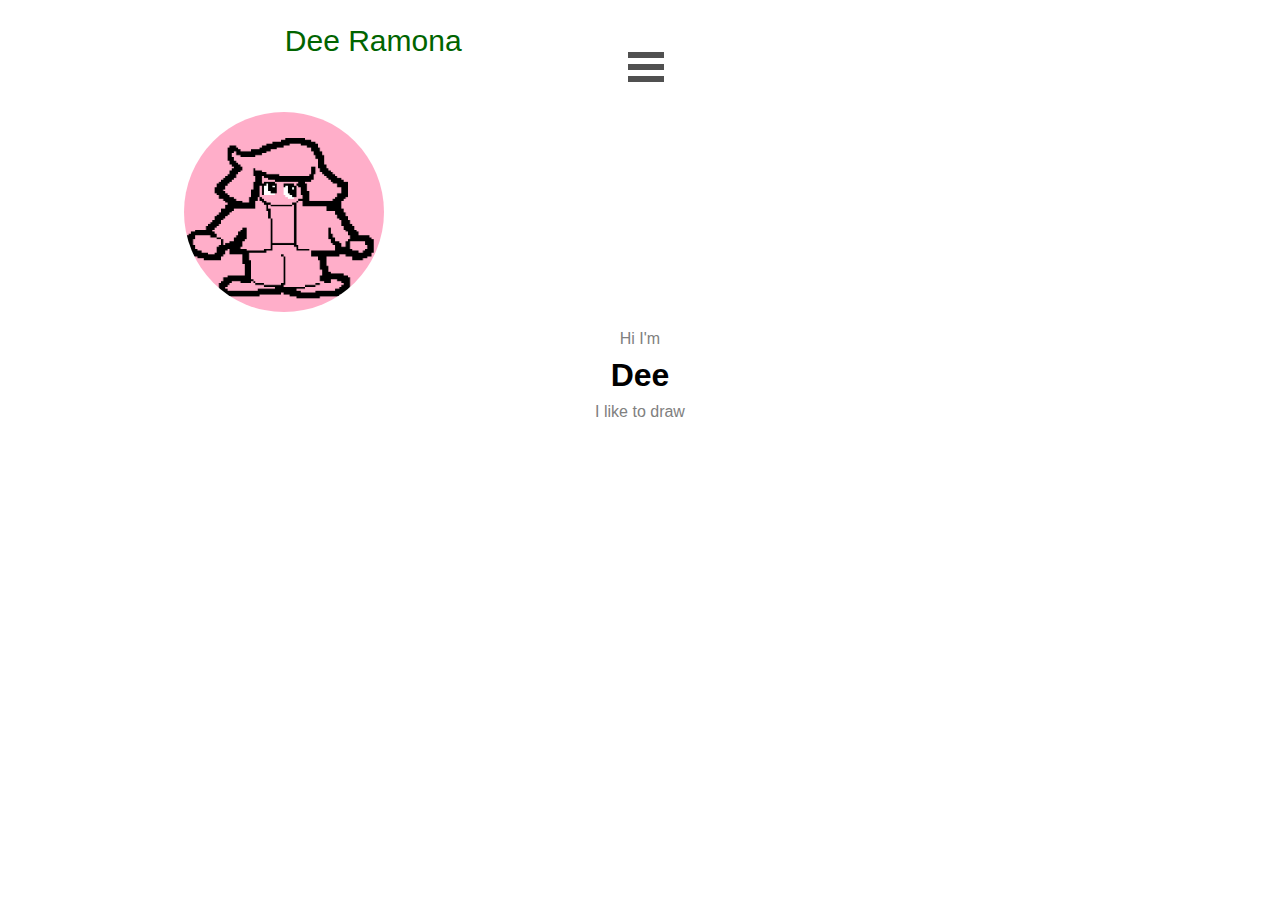
<file: index.html>
<!DOCTYPE html>
<html lang="en">
    <head>
    <meta charset="UTF-8">
    <meta name="viewport" content="width=device-width" initial scale="1.0">
    <title>Dee's Portfolio</title>
    <link rel="stylesheet" href="style.css">
    <link rel="stylesheet" href="mediaqueries.css">
</head>

<body>
    <nav id="desktopnav">
        <div class="logo">Dee Ramona</div>
        <div>
            <ul class="navlinks">
                <li><a href="index.html">Home</a></li>
                <li><a href="about.html">About</a></li>
                <li><a href="project.html">My Project</a></li>
            </ul>
        </div>
    </nav>
        
    <nav id="hamburger">
        <div class="hamburgermenu">
            <div class="hamburgericon" onclick="toggleMenu()">
                <span></span>
                <span></span>
                <span></span>

            </div>
        </div>
    </nav>

    <section id="profile">
        <div class="sectionpic-container">
            <img src="self.png" alt="An illustration of my personal mascot character.">
        </div>

        <div class="sectiontext">
            <p>Hi I'm</p>
            <h1>Dee</h1>
            <p>I like to draw</p>
        </div>

    </section>
    
    <script src="script.js">
    </script>

    
</body>
</html>
</file>
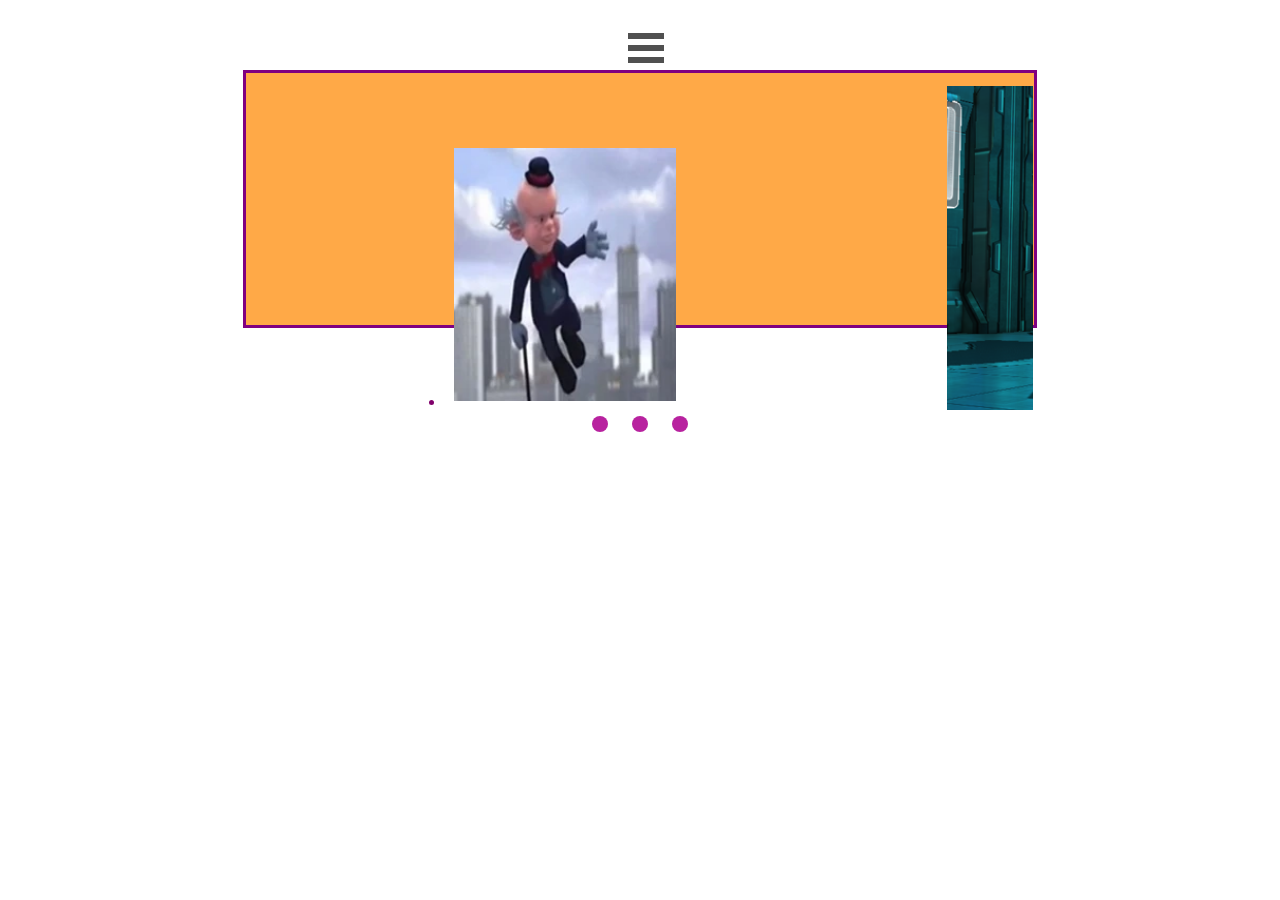
<file: project.html>
<!DOCTYPE html>
<html lang="en">
    <head>
    <meta charset="UTF-8">
    <meta name="viewport" content="width=device-width" initial scale="1.0">
    <title>Dee's Portfolio</title>
    <link rel="stylesheet" href="styleproject.css">
    <link rel="stylesheet" href="mediaqueries.css">
</head>
<nav id="hamburger">
    <div class="hamburgermenu">
        <div class="hamburgericon" onclick="toggleMenu()">
            <span></span>
            <span></span>
            <span></span>

        </div>
    </div>
</nav>
<div id="slider">
    <input type="radio" name="slider" id="slide1" checked>
    <input type="radio" name="slider" id="slide2">
    <input type="radio" name="slider" id="slide3">
<div id="slides">
    <div id="overflow">
        <div class="inner">
        <div class="slide slide_1">
            <div class="slide-content">
                <li><img src="mxy.webp"></li>
            </div>
        </div>

        <div class="slide slide_2">
            <div class="slide-content">
                <li><img src="mxy3d.png"></li>
            </div>
        </div>

        <div class="slide slide_3">
            <div class="slide-content">
                <li><img src="mxy-wikipedia.png"></li>
            </div>
        </div>
        </div>

    </div>

<div id="bullets">
    <label for="slide1"></label>
    <label for="slide2"></label>
    <label for="slide3"></label>
</div>

<div id="controls">
    <label for="slide1"></label>
    <label for="slide2"></label>
    <label for="slide3"></label>
</div>

</div>






<script src="script.js">
    </script>
</html>
</file>
<file: style.css>
*{
    padding: 3px;
    margin: 3px;
}

body{
    font-family:'Franklin Gothic Medium', 'Arial Narrow', Arial, sans-serif
}

html{
    scroll-behavior: smooth;
}

p{
    color: gray;
}

nav, .navlinks{
    display: flex;
}

nav{
    justify-content: space-around;
    align-items: right;
    height: 10px;
}

.navlinks{
    position:absolute;
    top: 100%;
    list-style: none;
    font-family: 'Segoe UI', Tahoma, Geneva, Verdana, sans-serif;
    font-size: 20px;
    overflow: hidden;
    max-height: 0px;
    right: 0;
}

.logo{
    font-size: 30px;
    color:darkgreen
}

.logo:hover{
    cursor: crosshair
}

/*Hamurgar*/

.hamburgermenu{
    position: relative;
    display: inline-block;
   
}

.hamburgericon{
    display:flex;
    flex-direction: column;
    justify-content: space-between;
    height: 24px;
    width: 30px;
    cursor: pointer;
}

.hamburgericon span{
    width: 100%;
    height: 2px;
    background-color: rgb(80, 80, 80)
}

.navlinks{
    top: 100%;
    width: fit-content;
    max-height: 0;
    overflow: hidden;
    position: absolute;
    right: 0;
    
}

.navlinks a{
    display: block;
    top: 100%;
    padding: 5px;
    text-align: center;
    text-decoration: none;
}

.navlinks li{
    list-style: none;
}

.navlinks.ope span:nth-child(2){
    max-height: 300px;
}

.hamburgericon.open span:last-child{
    transform: rotate(-45deg) translate(10px, -5px,);
}

section {
    padding-top: 50px;
    height: 100px;
    margin: 0 10rem;
    gap: 5rem;
    box-sizing: border-box;
    min-height: fit-content;
    
}

.sectionpic-container img{
    display: flex;
    height: 200px;
    width: 200px;
    margin: auto 0;
    overflow: hidden;
    border-radius: 50%;
}

.sectiontext{
    align-self: center;
    text-align: center;
}
</file>
<file: mediaqueries.css>
@media screen and (max-width: 1200px) {

    #desktopnav{
        display:none;
    }

    #hamburgernav{
        display: flex;
    }
}
</file>
<file: styleproject.css>
*{
    padding: 3px;
    margin: 3px;
}

body{
    font-family:'Franklin Gothic Medium', 'Arial Narrow', Arial, sans-serif
}

html{
    scroll-behavior: smooth;
}

p{
    color: gray;
}

nav, .navlinks{
    display: flex;
}

nav{
    justify-content: space-around;
    align-items: right;
    height: 40px;
}

.navlinks{
    position:absolute;
    top: 100%;
    list-style: none;
    font-family: 'Segoe UI', Tahoma, Geneva, Verdana, sans-serif;
    font-size: 20px;
    overflow: hidden;
    max-height: 0px;
    right: 0;
}

.logo{
    font-size: 30px;
    color:darkgreen
}

.logo:hover{
    cursor: crosshair
}

/*Hamurgar*/

.hamburgermenu{
    position: relative;
    display: inline-block;
   
}

.hamburgericon{
    display:flex;
    flex-direction: column;
    justify-content: space-between;
    height: 24px;
    width: 30px;
    cursor: pointer;
}

.hamburgericon span{
    width: 100%;
    height: 2px;
    background-color: rgb(80, 80, 80)
}

.navlinks{
    top: 100%;
    width: fit-content;
    max-height: 0;
    overflow: hidden;
    position: absolute;
    right: 0;
    
}

.navlinks a{
    display: block;
    top: 100%;
    padding: 5px;
    text-align: center;
    text-decoration: none;
}

.navlinks li{
    list-style: none;
}

.navlinks.ope span:nth-child(2){
    max-height: 300px;
}

.hamburgericon.open span:last-child{
    transform: rotate(-45deg) translate(10px, -5px,);
}

section {
    padding-top: 50px;
    height: 100px;
    margin: 0 10rem;
    gap: 5rem;
    box-sizing: border-box;
    min-height: fit-content;
    
}

.sectionpic-container img{
    display: flex;
    height: 200px;
    width: 200px;
    margin: auto 0;
    overflow: hidden;
    border-radius: 50%;
}

.sectiontext{
    align-self: center;
    text-align: center;
}

/*slider*/
/*aah!!!!!*/

#slider{
    margin: 0 auto;
    width: 800px;
    max-width: 100%;
    text-align: center;

}

#slider input[type=radio]{
    display: none;
}

#slider label{
    cursor: pointer;
    text-decoration: none;
}

#slides {
    padding: 10px;
    border: 3px solid purple;
    background: rgb(255, 169, 71);
    position: relative;
    z-index: 1;

}

#overflow {
    width: 100%;
    overflow: hidden;
}

#slide1:checked ~ #slides .inner{
    margin-left: 0;

}

#slide2:checked ~ #slides .inner{
    margin-left: -100%;
    
}

#slide3:checked ~ #slides .inner{
    margin-left: -200%;
    
}

#slides .inner{
    width: 300%; 
    line-height: 0;
    height: 300px;
    transition: margin-left 800ms 
    cubic-bezier(0.770, 0.000, 0.175, 1.000);
}

#slides .slide{
    width: 25%;
    float: left;
    display: flex;
    justify-content: center;
    align-items: center;
    height: 100%;
    color: rgb(128, 0, 107) 


}

#slide .slide_1 {
    background: purple
}

#slide .slide_2 {
    background: purple
}

#slide .slide_3 {
    background: purple
}

#controls{
    margin: -180px 0 0 0; /*TOP RIGHT BOTTM AND THEN LEFT*/
    width: 100%;
    height: 100%;
    z-index: 3;
    position: relative;
}

#controls label{
    transition: opacity 0.2s ease-out;
    display: none;
    width: 50px;
    height: 50px;
    opacity: 0.4;
}

#slide1:checked ~ #controls label:nth-last-child(2),
#slide2:checked ~ #controls label:nth-last-child(3),
#slide3:checked ~ #controls label:nth-last-child(4) {
    float: right;
    margin: 0 -50px 0 0;
    display: block;
}

#slide1:checked ~ #controls label:nth-last-child(2),
#slide2:checked ~ #controls label:nth-last-child(3),
#slide3:checked ~ #controls label:nth-last-child(4) {
    float: left;
    margin: 0 0 0 -50px;
    display: block;
}

#bullets{
    margin: 150ox 0 0;
    text-align: center;
    padding-bottom: 50px;

}

#bullets label{
    display: inline-block;
    width: 10px;
    height: 10px;
    border-radius: 100%;
    background:rgb(184, 34, 159);
    margin: 0 10px;
}

#slide1:checked ~ #bullets label:nth-child(1)
#slide2:checked ~ #bullets label:nth-child(2)
#slide3:checked ~ #bullets label:nth-child(3) {
    background:rgb(128, 0, 107);
}

@media screen and (max-width: 900px) {
    #slide1:checked ~ #controls label:nth-last-child(2),
    #slide2:checked ~ #controls label:nth-last-child(3),
    #slide3:checked ~ #controls label:nth-last-child(4)
    {
        margin: 0;
    }

#slides {
    max-width: calc(100% - 140px);
    margin: 0 auto;
}
}

/*images*/

#slider img[src="mxy.webp"]{
    width: 100%;
    padding-top: 50px;
}

#slider img[src="mxy3d.png"]{
    width: 100%;
    padding-top: 50px;
}

#slider img[src="mxy-wikipedia.png"]{
    width: 100%;
    padding-top: 50px;
}
</file>
